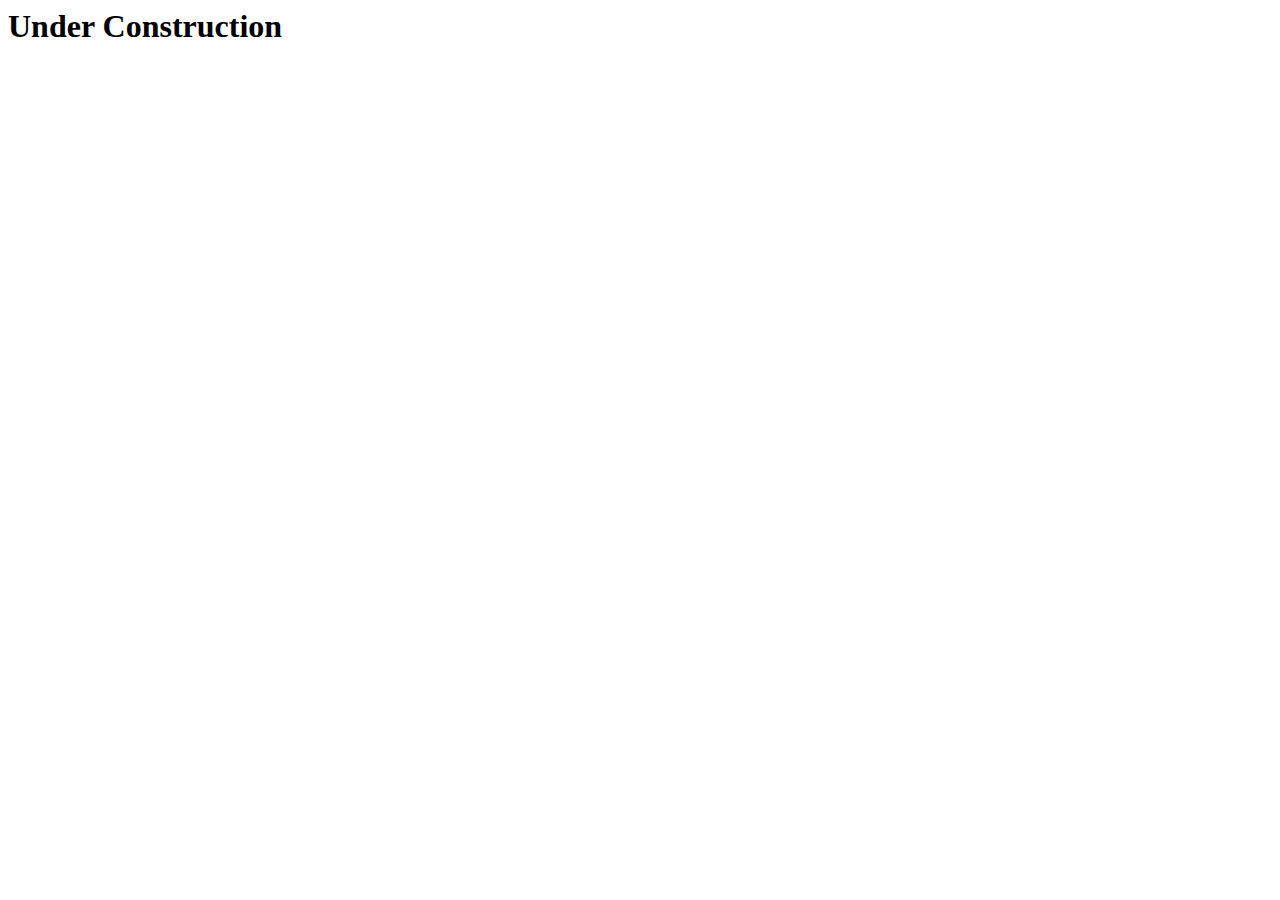
<file: index.html>
<!DOCTYPE HTML PUBLIC "-//W3C//DTD HTML 4.01 Transitional//EN">
<html>
  <head>
  <meta http-equiv="content-type" content="text/html; charset=utf-8">
  <meta name="generator" content="PSPad editor, www.pspad.com">
  <title></title>
  </head>
  <body>

    <h1>Under Construction</h1>

  </body>
</html>
</file>
